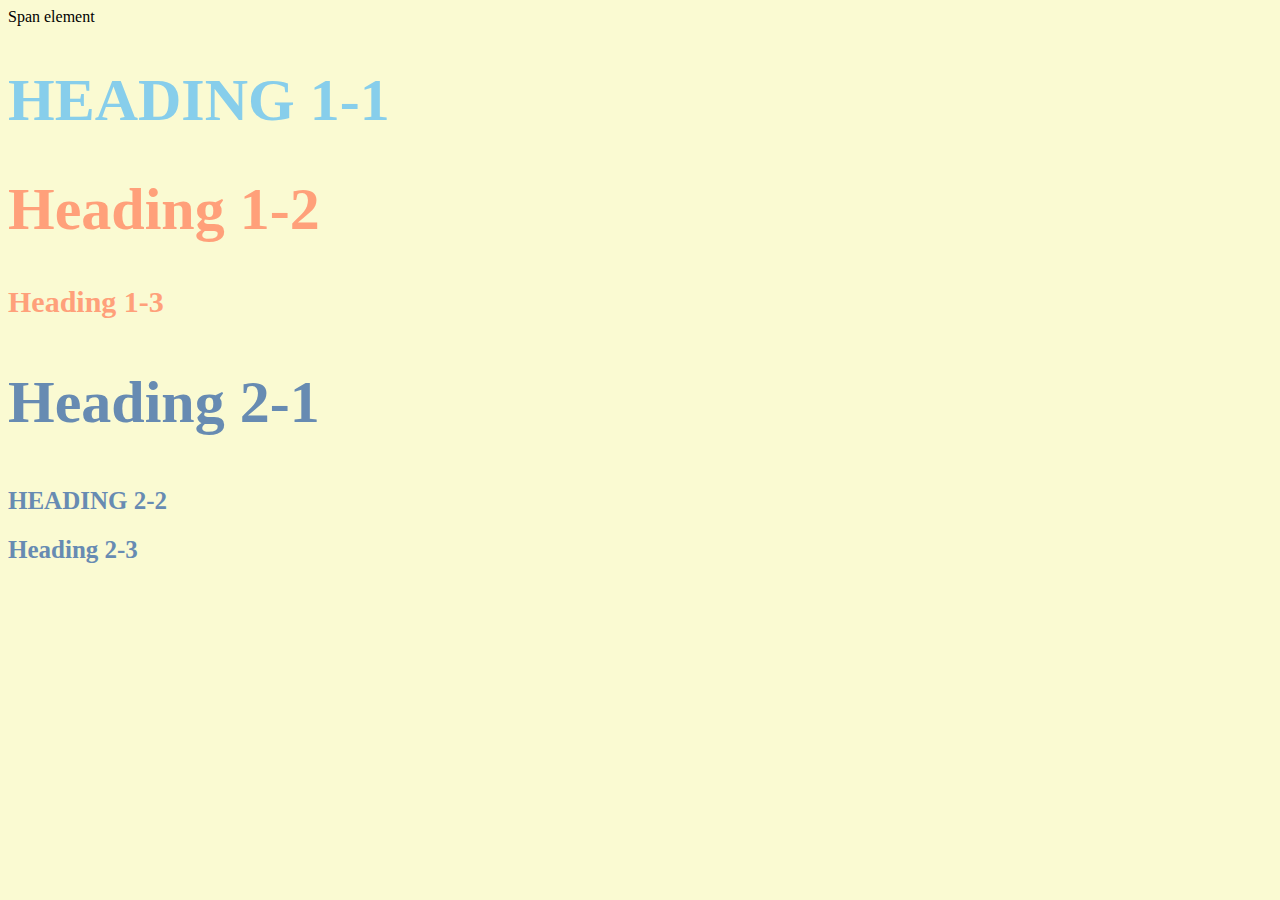
<file: styletest.html>
<!DOCTYPE html>
<html>
<head>
	<title>CSS Style Test</title>
	<link rel="stylesheet" type="text/css" href="test.css">
</head>
<body>
	<span>Span element</span>
	<h1 class="big uppercase"><span>Heading 1-1</span></h1>
	<h1 class="big">Heading 1-2</h1>
	<h1>Heading 1-3</h1>
	<h2 class="big">Heading 2-1</h2>
	<h2 class="uppercase">Heading 2-2</h2>
	<h2>Heading 2-3</h2>
</body>
</file>
<file: test.css>
body{
	background-color: lightgoldenrodyellow;
}
h1{
		font-size:  30px;
		color: lightsalmon;
	}
	h2{
		font-size: 25px;
		color: #678BB2;
	}

	.big{
		font-size: 60px;
	}
	.uppercase{
		text-transform: uppercase;
	}
	.big.uppercase{
		color: mediumspringgreen;
	}

	h1 span{
		color: skyblue;
	}
</file>
